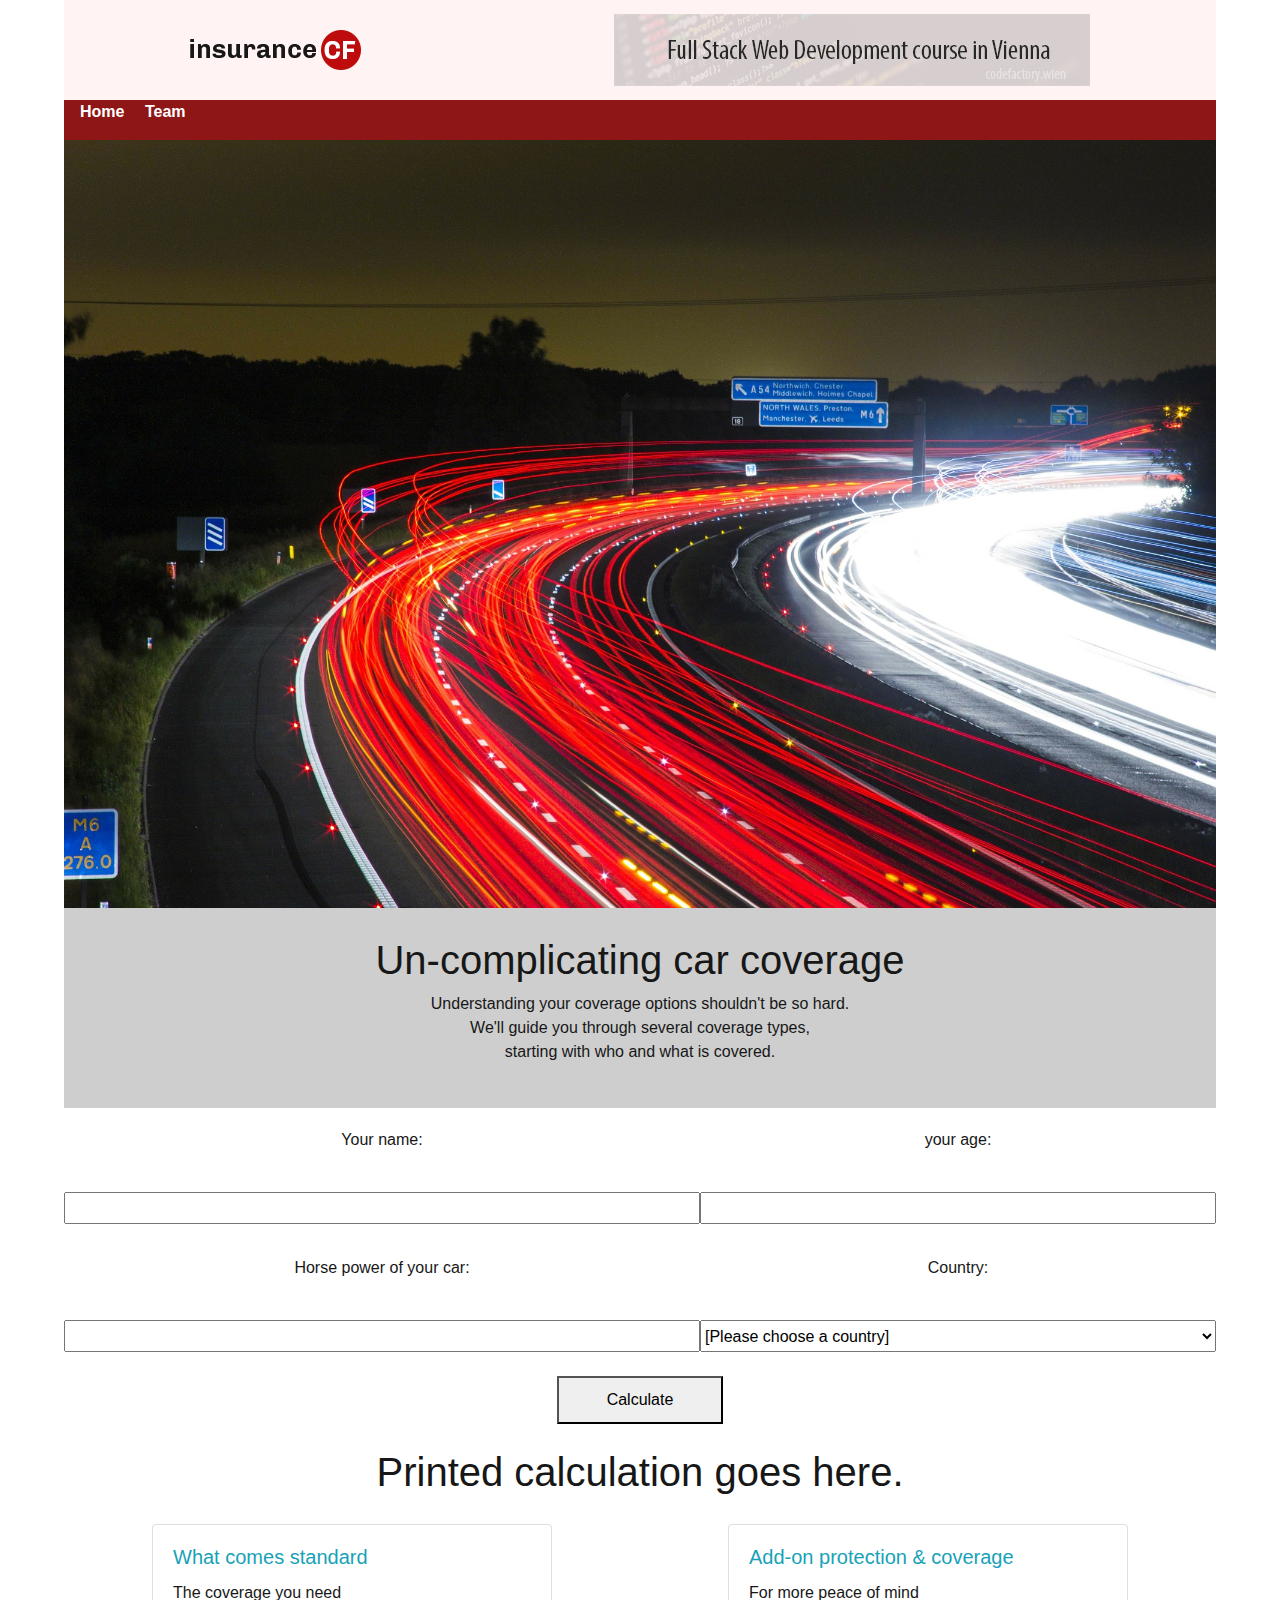
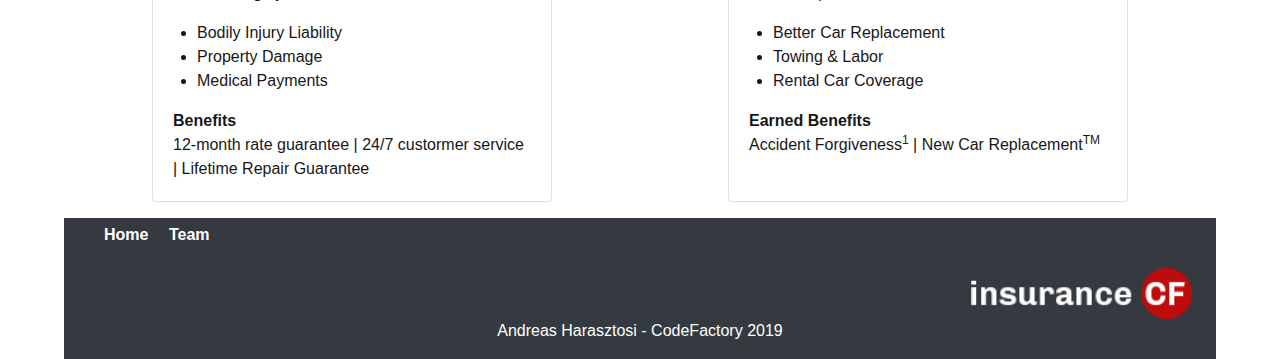
<file: index.html>
<!DOCTYPE html>
<html lang="en" dir="ltr">
  <head>
    <meta charset="utf-8">
    <meta name="viewport" content="width=device-width, initial-scale=1.0">
    <link rel="stylesheet" href="https://stackpath.bootstrapcdn.com/bootstrap/4.3.1/css/bootstrap.min.css" integrity="sha384-ggOyR0iXCbMQv3Xipma34MD+dH/1fQ784/j6cY/iJTQUOhcWr7x9JvoRxT2MZw1T" crossorigin="anonymous">
    <link rel="stylesheet" type="text/css" href="css/main.css">

    <title>insurance CF</title>
  </head>
  <body>
    <div id="wrapper">

      <header id="header">
        <div id="logo">
          <img src="images/logo.png" alt="">
        </div>
        <div id="banner">
          <img src="images/banner.png" alt="">
        </div>
      </header>

      <nav id="mainnav">
        <ul>
          <li><a href="index.html">Home</a></li>
          <li><a href="team.html">Team</a></li>
        </ul>
      </nav>

      <main id="maincontent">
        <section id="mainsec1">
          <img src="images/traffic-332857_1920.jpg" alt="">
        </section>
        <section id="mainsec2" class="text-center">
          <h1>Un-complicating car coverage</h1>
          <p>Understanding your coverage options shouldn't be so hard.<br>
          We'll guide you through several coverage types,<br>
          starting with who and what is covered.</p>
        </section>
        <section id="mainsec3">
          <form class="" action="index.html" method="post">
            <div class="">
              <label for="name">Your name:</label><input type="text" name="name" id="name" value="">
              <label for="horsePower">Horse power of your car:</label><input type="text" name="horsePower" id="horsePower" value="">
            </div>
            <div class="">
              <label for="age">your age:</label><input type="text" name="age" id="age" value="">
              <label for="country">Country:</label>
              <select class="" name="country" id="country" size="1">
                <option>[Please choose a country]</option>
                <option value="Austria">Austria</option>
                <option value="Hungary">Hungary</option>
                <option value="Greece">Greece</option>
              </select>
            </div>
          </form>
          <p>
            <button type="button" name="button" id="calculate" onclick="javascript:calculateInsurance()">Calculate</button>
          </p>
          <h1 id="insuranceResult">Printed calculation goes here.</h1>
        </section>

        <section class="d-flex justify-content-around my-3">
          <div class="card" style="width: 25rem;">
            <div class="card-body">
              <h5 class="card-title text-info">What comes standard</h5>
              <p class="card-text">The coverage you need</p>
              <ul class="mx-4">
                <li>Bodily Injury Liability</li>
                <li>Property Damage</li>
                <li>Medical Payments</li>
              </ul>
              <p class="card-text"><b>Benefits</b><br>
                12-month rate guarantee | 24/7 custormer service | Lifetime Repair Guarantee
              </p>
            </div>
          </div>

          <div class="card" style="width: 25rem;">
            <div class="card-body">
              <h5 class="card-title text-info">Add-on protection &amp; coverage</h5>
              <p class="card-text">For more peace of mind</p>
              <ul class="mx-4">
                <li>Better Car Replacement</li>
                <li>Towing &amp; Labor</li>
                <li>Rental Car Coverage</li>
              </ul>
              <p class="card-text"><b>Earned Benefits</b><br>
                Accident Forgiveness<sup>1</sup> | New Car Replacement<sup>TM</sup>
              </p>
            </div>
          </div>
        </section>
      </main><!-- /maincontent -->

      <footer class="bg-dark px-4">
        <div id="footernav" class="footer">
          <ul>
            <li><a href="index.html">Home</a></li>
            <li><a href="team.html">Team</a></li>
          </ul>
        </div>
        <div id="footer2" class="d-flex justify-content-end">
          <img src="images/logo-inv.png" alt="" style="width: 20%; height: auto;">
        </div>
        <div id="footer3" class="d-flex justify-content-center text-white">
          <p>Andreas Harasztosi - CodeFactory 2019</p>
        </div>
      </footer><!-- /footer -->

    </div><!-- /wrapper -->

    <script type="text/javascript" src="js/functions.js"></script>
    <script>
      //document.getElementById('calculate').on('click', calculateInsurance());

    </script>
  </body>
</html>
</file>
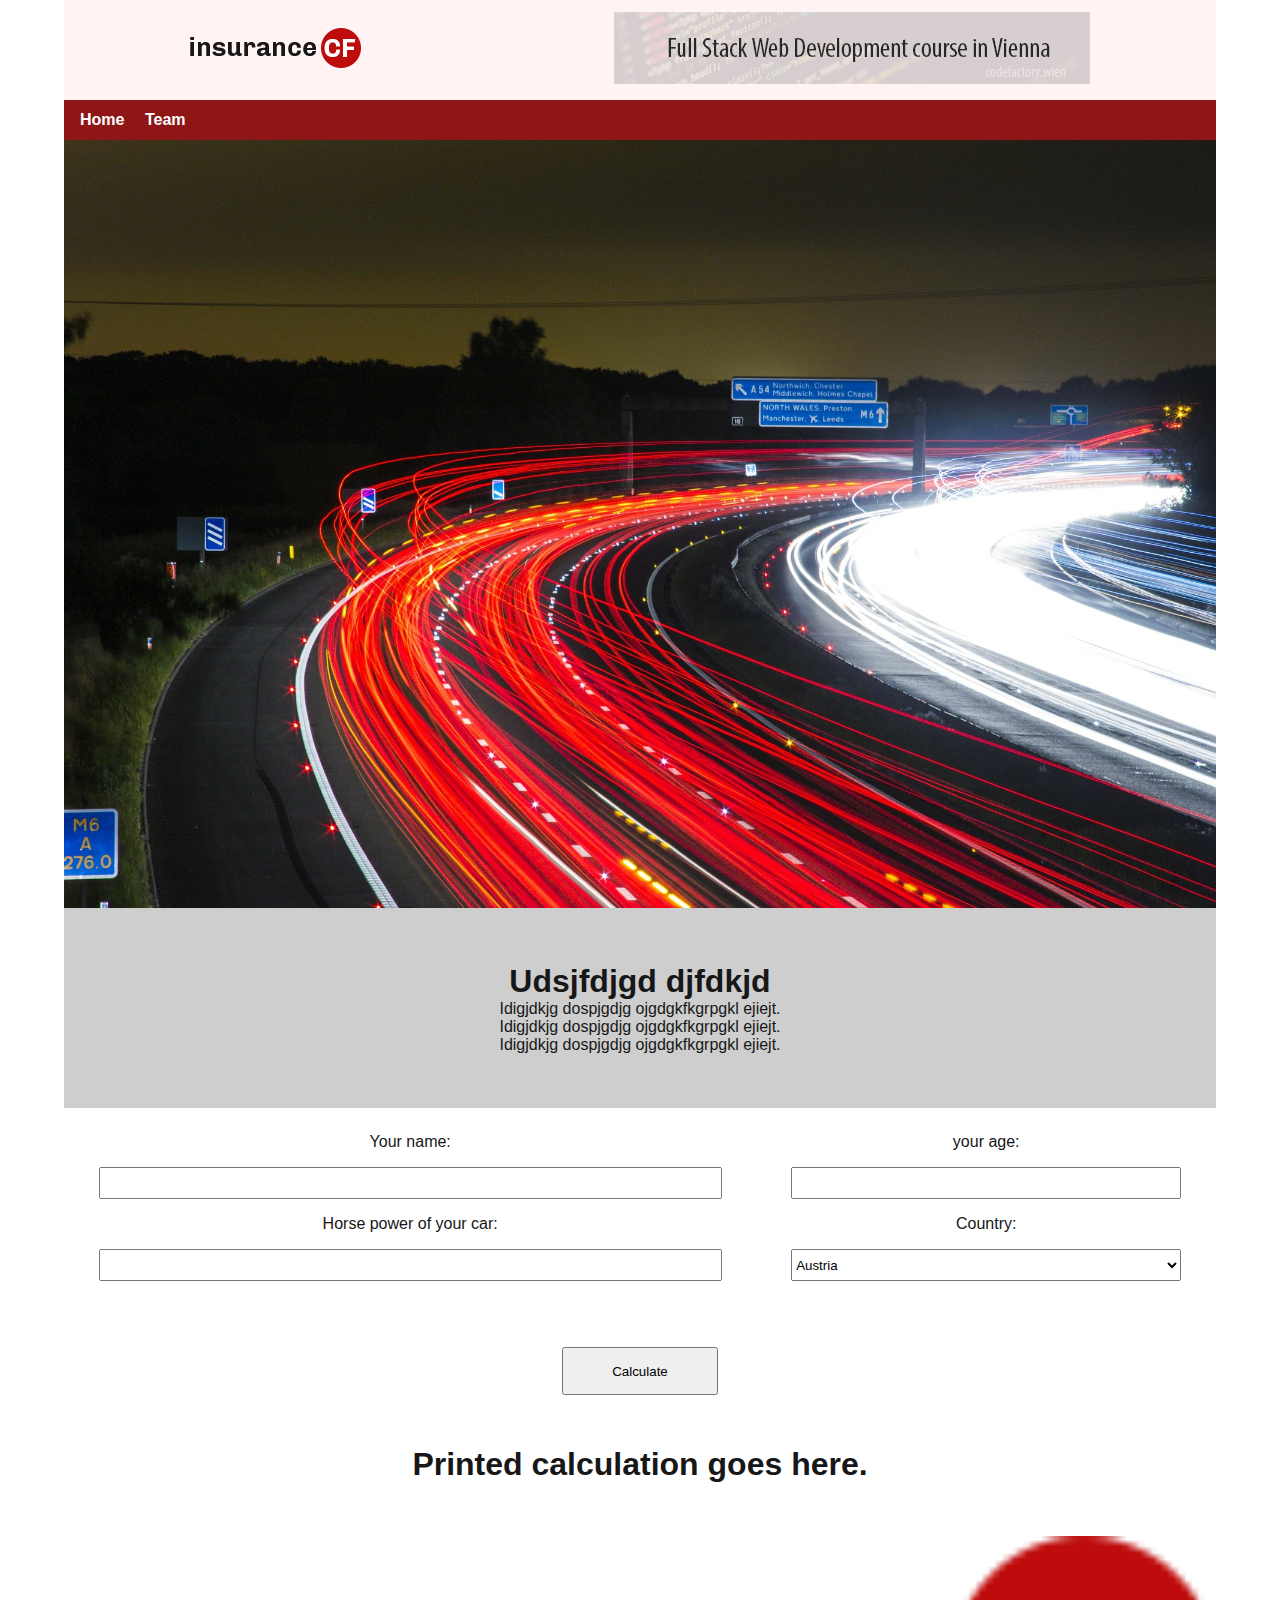
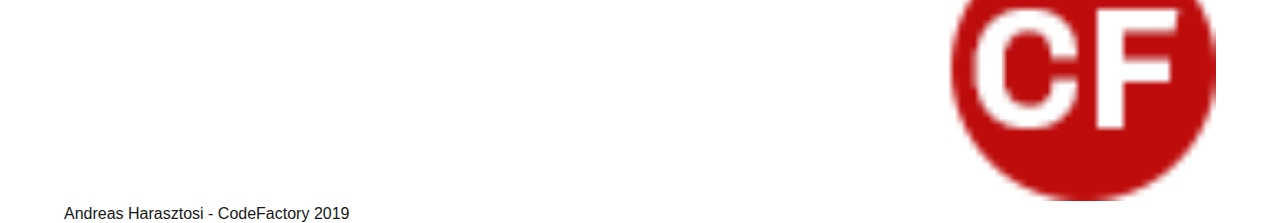
<file: index1.html>
<!DOCTYPE html>
<html lang="en" dir="ltr">
  <head>
    <meta charset="utf-8">
    <meta name="viewport" content="width=device-width, initial-scale=1.0">
    <link rel="stylesheet" type="text/css" href="css/main.css">

    <title>insurance CF</title>
  </head>
  <body>
    <div id="wrapper">

      <header id="header">
        <div id="logo">
          <img src="images/logo.png" alt="">
        </div>
        <div id="banner">
          <img src="images/banner.png" alt="">
        </div>
      </header>

      <nav id="mainnav">
        <ul>
          <li><a href="index.html">Home</a></li>
          <li><a href="team.html">Team</a></li>
        </ul>
      </nav>

      <main id="maincontent">
        <section id="mainsec1">
          <img src="images/traffic-332857_1920.jpg" alt="">
        </section>
        <section id="mainsec2">
          <h1>Udsjfdjgd djfdkjd</h1>
          <p>Idigjdkjg dospjgdjg ojgdgkfkgrpgkl ejiejt.</p>
          <p>Idigjdkjg dospjgdjg ojgdgkfkgrpgkl ejiejt.</p>
          <p>Idigjdkjg dospjgdjg ojgdgkfkgrpgkl ejiejt.</p>
        </section>
        <section id="mainsec3">
          <form class="" action="index.html" method="post">
            <div class="">
              <label for="name">Your name:</label><input type="text" name="name" id="name" value="">
              <label for="horsePower">Horse power of your car:</label><input type="text" name="horsePower" id="horsePower" value="">
            </div>
            <div class="">
              <label for="age">your age:</label><input type="text" name="age" id="age" value="">
              <label for="country">Country:</label>
              <select class="" name="country" id="country" size="1">
                <option value="Austria">Austria</option>
                <option value="Hungary">Hungary</option>
                <option value="Greece">Greece</option>
              </select>
            </div>
          </form>
          <p>
            <button type="button" name="button" id="calculate">Calculate</button>
          </p>
          <h1 id="insuranceResult">Printed calculation goes here.</h1>
        </section>
      </main><!-- /maincontent -->

      <footer>
        <nav id="footernav" class="footer">
          <ul>
            <li><a href="index.html">Home</a></li>
            <li><a href="team.html">Team</a></li>
          </ul>
        </nav>
        <section id="footer2" class="footer">
          <img src="images/logo-inv.png" alt="">
        </section>
        <section id="footer3" class="footer">
          <p>Andreas Harasztosi - CodeFactory 2019</p>
        </section>
      </footer><!-- /footer -->

    </div><!-- /wrapper -->

    <script type="text/javascript" src="js/functions.js"></script>
    <script>
      var inputValues = getInputValues(name, country, horsePower, age);
      parseInt(calculateInsurance(inputValues[1], inputValues[2], inputValues[3]));
      document.getElementById('calculate').onclick = resultOfInsurance();

      console.log(inputValues);
      console.log(calculateInsurance(inputValues[1], inputValues[2], inputValues[3]));

    </script>
  </body>
</html>
</file>
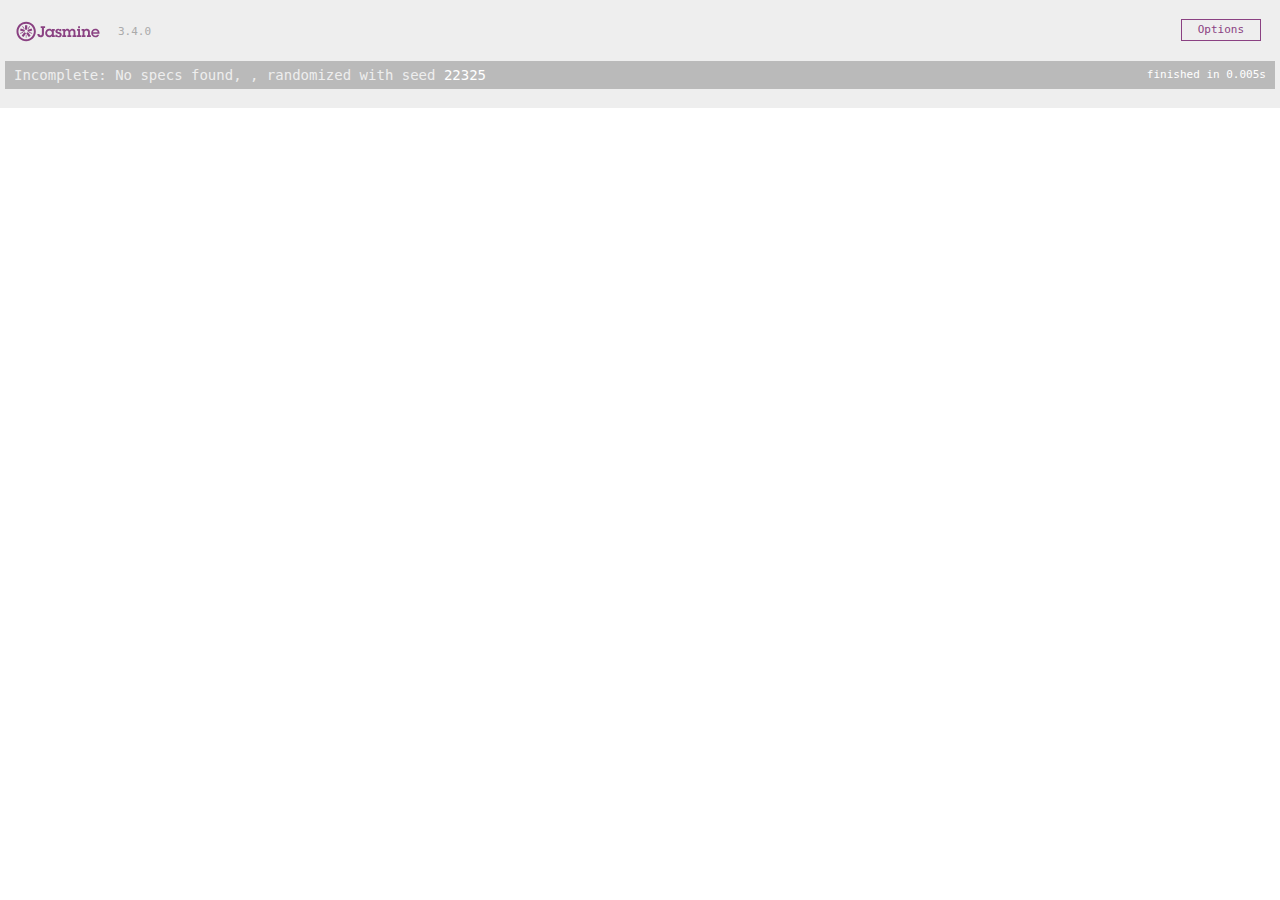
<file: jasmine-standalone-3.4.0/SpecRunner.html>
<!DOCTYPE html>
<html>
<head>
  <meta charset="utf-8">
  <title>Jasmine Spec Runner v3.4.0</title>

  <link rel="shortcut icon" type="image/png" href="lib/jasmine-3.4.0/jasmine_favicon.png">
  <link rel="stylesheet" href="lib/jasmine-3.4.0/jasmine.css">

  <script src="lib/jasmine-3.4.0/jasmine.js"></script>
  <script src="lib/jasmine-3.4.0/jasmine-html.js"></script>
  <script src="lib/jasmine-3.4.0/boot.js"></script>

  <!-- include source files here... -->

  <!-- include spec files here... -->

</head>

<body>
</body>
</html>
</file>
<file: css/main.css>
* {
  margin: 0;
  padding: 0;
  -webkit-box-sizing: border-box;
          box-sizing: border-box; }

img {
  width: 100%;
  height: auto; }

body {
  font-family: sans-serif;
  color: #171717; }
  body #wrapper {
    display: -webkit-box;
    display: -ms-flexbox;
    display: flex;
    -webkit-box-orient: vertical;
    -webkit-box-direction: normal;
        -ms-flex-direction: column;
            flex-direction: column;
    margin: auto;
    width: 90%;
    /*.footer
     * display: flex
     * flex-direction: row
     * justify-content: space-around
     * align-items: center
     * width: 100%
     * height: 100px
     * background-color: $black-color
     * color: $grey-color
     * margin-bottom: 1rem
     *
     * #footer2
     *   display: flex
     *   flex-direction: row
     *   justify-content: flex-end
     *   align-items: center
     *
     *   img
     *     width: 100px
     *     height: auto */ }
    body #wrapper #header {
      display: -webkit-box;
      display: -ms-flexbox;
      display: flex;
      -webkit-box-orient: horizontal;
      -webkit-box-direction: normal;
          -ms-flex-direction: row;
              flex-direction: row;
      -ms-flex-pack: distribute;
          justify-content: space-around;
      -webkit-box-align: center;
          -ms-flex-align: center;
              align-items: center;
      width: 100%;
      height: 100px;
      background-color: #fff3f3; }
    body #wrapper #mainnav {
      display: -webkit-box;
      display: -ms-flexbox;
      display: flex;
      -webkit-box-orient: horizontal;
      -webkit-box-direction: normal;
          -ms-flex-direction: row;
              flex-direction: row;
      -webkit-box-align: center;
          -ms-flex-align: center;
              align-items: center;
      width: 100%;
      height: 40px;
      background-color: #8e1616; }
    body #wrapper #mainnav ul li {
      display: inline-block;
      list-style-type: none;
      margin: 5px 0 5px 1rem; }
    body #wrapper #mainnav ul li a {
      color: #fff;
      font-weight: bold;
      text-decoration: none; }
    body #wrapper #maincontent {
      display: -webkit-box;
      display: -ms-flexbox;
      display: flex;
      -webkit-box-orient: vertical;
      -webkit-box-direction: normal;
          -ms-flex-direction: column;
              flex-direction: column;
      width: 100%; }
      body #wrapper #maincontent #mainsec1 {
        display: -webkit-box;
        display: -ms-flexbox;
        display: flex;
        -webkit-box-orient: vertical;
        -webkit-box-direction: normal;
            -ms-flex-direction: column;
                flex-direction: column;
        width: 100%; }
      body #wrapper #maincontent #mainsec2 {
        display: -webkit-box;
        display: -ms-flexbox;
        display: flex;
        -webkit-box-orient: vertical;
        -webkit-box-direction: normal;
            -ms-flex-direction: column;
                flex-direction: column;
        -webkit-box-pack: center;
            -ms-flex-pack: center;
                justify-content: center;
        -webkit-box-align: center;
            -ms-flex-align: center;
                align-items: center;
        width: 100%;
        height: 200px;
        background-color: #cecece;
        color: #171717; }
      body #wrapper #maincontent #mainsec3 {
        display: -webkit-box;
        display: -ms-flexbox;
        display: flex;
        -webkit-box-orient: vertical;
        -webkit-box-direction: normal;
            -ms-flex-direction: column;
                flex-direction: column;
        -ms-flex-pack: distribute;
            justify-content: space-around;
        -webkit-box-align: space-around;
            -ms-flex-align: space-around;
                align-items: space-around;
        width: 100%;
        height: 25rem;
        text-align: center; }
      body #wrapper #maincontent #mainsec3 form {
        display: -webkit-box;
        display: -ms-flexbox;
        display: flex;
        -webkit-box-orient: horizontal;
        -webkit-box-direction: normal;
            -ms-flex-direction: row;
                flex-direction: row;
        -ms-flex-pack: distribute;
            justify-content: space-around;
        -webkit-box-align: space-around;
            -ms-flex-align: space-around;
                align-items: space-around;
        width: 100%; }
      body #wrapper #maincontent #mainsec3 form div > * {
        width: 100%;
        height: 2rem;
        margin: 1rem 0; }
      body #wrapper #maincontent button {
        height: 3rem;
        padding: 0.5rem 3rem; }
    body #wrapper #footernav ul li {
      display: inline-block;
      list-style-type: none;
      margin: 5px 0 5px 1rem; }
    body #wrapper #footernav ul li a {
      color: #fff;
      font-weight: bold;
      text-decoration: none; }

/*# sourceMappingURL=main.css.map */

@media (max-width: 768px) {
  #header {
    padding: 0.5rem;
  }

  #banner, #banner img {
    width: 230px;
    height: auto;
  }
}
</file>
<file: jasmine-standalone-3.4.0/lib/jasmine-3.4.0/jasmine.css>
@charset "UTF-8";
body { overflow-y: scroll; }

.jasmine_html-reporter { background-color: #eee; padding: 5px; margin: -8px; font-size: 11px; font-family: Monaco, "Lucida Console", monospace; line-height: 14px; color: #333; }

.jasmine_html-reporter a { text-decoration: none; }

.jasmine_html-reporter a:hover { text-decoration: underline; }

.jasmine_html-reporter p, .jasmine_html-reporter h1, .jasmine_html-reporter h2, .jasmine_html-reporter h3, .jasmine_html-reporter h4, .jasmine_html-reporter h5, .jasmine_html-reporter h6 { margin: 0; line-height: 14px; }

.jasmine_html-reporter .jasmine-banner, .jasmine_html-reporter .jasmine-symbol-summary, .jasmine_html-reporter .jasmine-summary, .jasmine_html-reporter .jasmine-result-message, .jasmine_html-reporter .jasmine-spec .jasmine-description, .jasmine_html-reporter .jasmine-spec-detail .jasmine-description, .jasmine_html-reporter .jasmine-alert .jasmine-bar, .jasmine_html-reporter .jasmine-stack-trace { padding-left: 9px; padding-right: 9px; }

.jasmine_html-reporter .jasmine-banner { position: relative; }

.jasmine_html-reporter .jasmine-banner .jasmine-title { background: url("[data-uri]") no-repeat; background: url("[data-uri]") no-repeat, none; -moz-background-size: 100%; -o-background-size: 100%; -webkit-background-size: 100%; background-size: 100%; display: block; float: left; width: 90px; height: 25px; }

.jasmine_html-reporter .jasmine-banner .jasmine-version { margin-left: 14px; position: relative; top: 6px; }

.jasmine_html-reporter #jasmine_content { position: fixed; right: 100%; }

.jasmine_html-reporter .jasmine-version { color: #aaa; }

.jasmine_html-reporter .jasmine-banner { margin-top: 14px; }

.jasmine_html-reporter .jasmine-duration { color: #fff; float: right; line-height: 28px; padding-right: 9px; }

.jasmine_html-reporter .jasmine-symbol-summary { overflow: hidden; margin: 14px 0; }

.jasmine_html-reporter .jasmine-symbol-summary li { display: inline-block; height: 10px; width: 14px; font-size: 16px; }

.jasmine_html-reporter .jasmine-symbol-summary li.jasmine-passed { font-size: 14px; }

.jasmine_html-reporter .jasmine-symbol-summary li.jasmine-passed:before { color: #007069; content: "•"; }

.jasmine_html-reporter .jasmine-symbol-summary li.jasmine-failed { line-height: 9px; }

.jasmine_html-reporter .jasmine-symbol-summary li.jasmine-failed:before { color: #ca3a11; content: "×"; font-weight: bold; margin-left: -1px; }

.jasmine_html-reporter .jasmine-symbol-summary li.jasmine-excluded { font-size: 14px; }

.jasmine_html-reporter .jasmine-symbol-summary li.jasmine-excluded:before { color: #bababa; content: "•"; }

.jasmine_html-reporter .jasmine-symbol-summary li.jasmine-excluded-no-display { font-size: 14px; display: none; }

.jasmine_html-reporter .jasmine-symbol-summary li.jasmine-pending { line-height: 17px; }

.jasmine_html-reporter .jasmine-symbol-summary li.jasmine-pending:before { color: #ba9d37; content: "*"; }

.jasmine_html-reporter .jasmine-symbol-summary li.jasmine-empty { font-size: 14px; }

.jasmine_html-reporter .jasmine-symbol-summary li.jasmine-empty:before { color: #ba9d37; content: "•"; }

.jasmine_html-reporter .jasmine-run-options { float: right; margin-right: 5px; border: 1px solid #8a4182; color: #8a4182; position: relative; line-height: 20px; }

.jasmine_html-reporter .jasmine-run-options .jasmine-trigger { cursor: pointer; padding: 8px 16px; }

.jasmine_html-reporter .jasmine-run-options .jasmine-payload { position: absolute; display: none; right: -1px; border: 1px solid #8a4182; background-color: #eee; white-space: nowrap; padding: 4px 8px; }

.jasmine_html-reporter .jasmine-run-options .jasmine-payload.jasmine-open { display: block; }

.jasmine_html-reporter .jasmine-bar { line-height: 28px; font-size: 14px; display: block; color: #eee; }

.jasmine_html-reporter .jasmine-bar.jasmine-failed, .jasmine_html-reporter .jasmine-bar.jasmine-errored { background-color: #ca3a11; border-bottom: 1px solid #eee; }

.jasmine_html-reporter .jasmine-bar.jasmine-passed { background-color: #007069; }

.jasmine_html-reporter .jasmine-bar.jasmine-incomplete { background-color: #bababa; }

.jasmine_html-reporter .jasmine-bar.jasmine-skipped { background-color: #bababa; }

.jasmine_html-reporter .jasmine-bar.jasmine-warning { background-color: #ba9d37; color: #333; }

.jasmine_html-reporter .jasmine-bar.jasmine-menu { background-color: #fff; color: #aaa; }

.jasmine_html-reporter .jasmine-bar.jasmine-menu a { color: #333; }

.jasmine_html-reporter .jasmine-bar a { color: white; }

.jasmine_html-reporter.jasmine-spec-list .jasmine-bar.jasmine-menu.jasmine-failure-list, .jasmine_html-reporter.jasmine-spec-list .jasmine-results .jasmine-failures { display: none; }

.jasmine_html-reporter.jasmine-failure-list .jasmine-bar.jasmine-menu.jasmine-spec-list, .jasmine_html-reporter.jasmine-failure-list .jasmine-summary { display: none; }

.jasmine_html-reporter .jasmine-results { margin-top: 14px; }

.jasmine_html-reporter .jasmine-summary { margin-top: 14px; }

.jasmine_html-reporter .jasmine-summary ul { list-style-type: none; margin-left: 14px; padding-top: 0; padding-left: 0; }

.jasmine_html-reporter .jasmine-summary ul.jasmine-suite { margin-top: 7px; margin-bottom: 7px; }

.jasmine_html-reporter .jasmine-summary li.jasmine-passed a { color: #007069; }

.jasmine_html-reporter .jasmine-summary li.jasmine-failed a { color: #ca3a11; }

.jasmine_html-reporter .jasmine-summary li.jasmine-empty a { color: #ba9d37; }

.jasmine_html-reporter .jasmine-summary li.jasmine-pending a { color: #ba9d37; }

.jasmine_html-reporter .jasmine-summary li.jasmine-excluded a { color: #bababa; }

.jasmine_html-reporter .jasmine-specs li.jasmine-passed a:before { content: "• "; }

.jasmine_html-reporter .jasmine-specs li.jasmine-failed a:before { content: "× "; }

.jasmine_html-reporter .jasmine-specs li.jasmine-empty a:before { content: "* "; }

.jasmine_html-reporter .jasmine-specs li.jasmine-pending a:before { content: "• "; }

.jasmine_html-reporter .jasmine-specs li.jasmine-excluded a:before { content: "• "; }

.jasmine_html-reporter .jasmine-description + .jasmine-suite { margin-top: 0; }

.jasmine_html-reporter .jasmine-suite { margin-top: 14px; }

.jasmine_html-reporter .jasmine-suite a { color: #333; }

.jasmine_html-reporter .jasmine-failures .jasmine-spec-detail { margin-bottom: 28px; }

.jasmine_html-reporter .jasmine-failures .jasmine-spec-detail .jasmine-description { background-color: #ca3a11; color: white; }

.jasmine_html-reporter .jasmine-failures .jasmine-spec-detail .jasmine-description a { color: white; }

.jasmine_html-reporter .jasmine-result-message { padding-top: 14px; color: #333; white-space: pre-wrap; }

.jasmine_html-reporter .jasmine-result-message span.jasmine-result { display: block; }

.jasmine_html-reporter .jasmine-stack-trace { margin: 5px 0 0 0; max-height: 224px; overflow: auto; line-height: 18px; color: #666; border: 1px solid #ddd; background: white; white-space: pre; }
</file>
